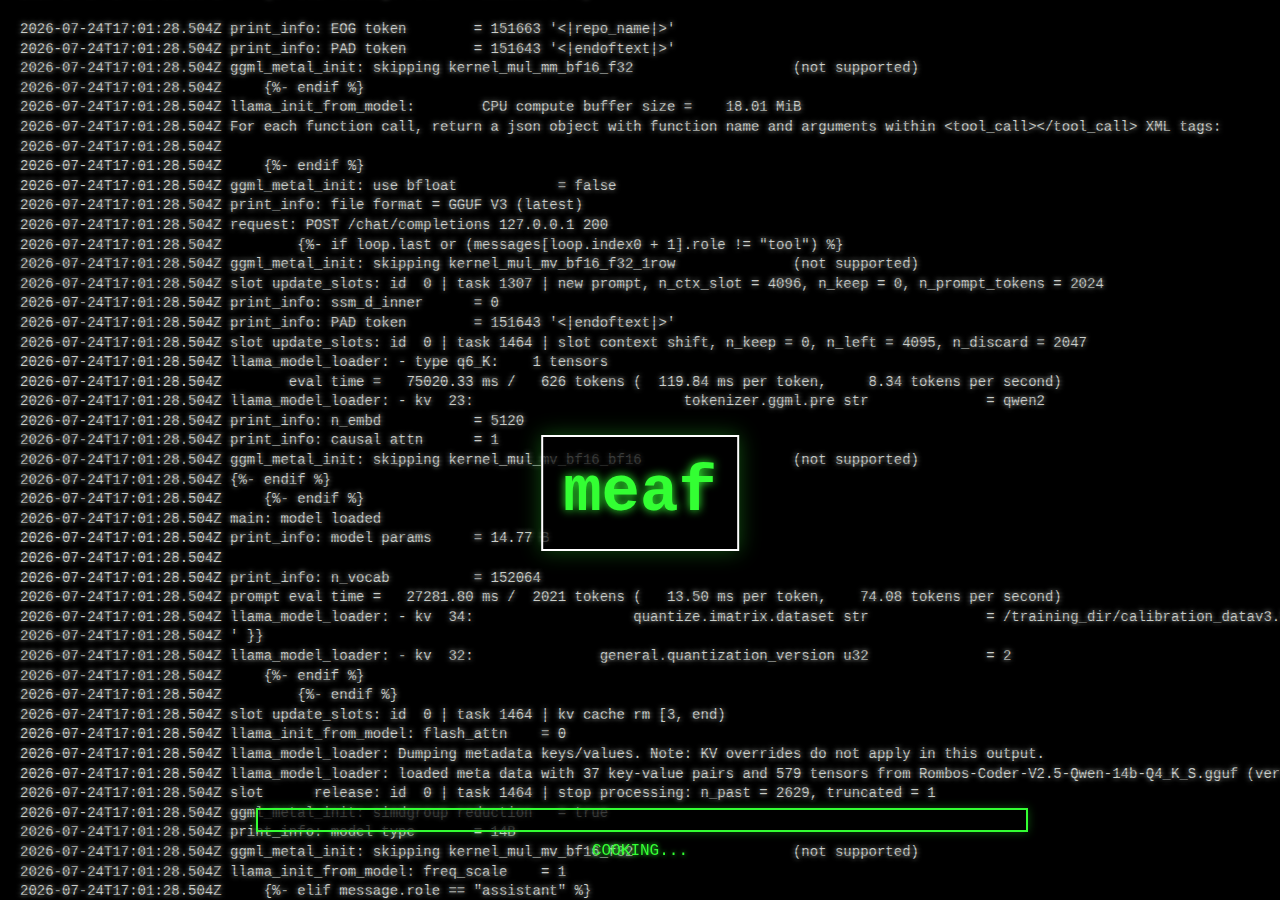
<file: brrrr/index.html>
<!DOCTYPE html>
<html>
  <head>
    <meta charset="UTF-8" />
    <meta name="viewport" content="width=device-width, initial-scale=1.0" />
    <title>meaf inc</title>
    <link rel="stylesheet" href="./style.css"> 
  </head>
  <body>
    <div class="terminal" inert>
      <h1 class="fixed-heading">meaf</h1>
      <div class="progress-container">
        <div class="progress-bar">
          <div class="progress-fill"></div>
        </div>
        <div class="progress-text">COOKING...</div>
      </div>
      <div class="content-container">
        <div class="content"></div>
      </div>
      <div class="content-container" style="top: -100vh">
        <div class="content"></div>
      </div>
    </div>
    <script type="module" src="./script.js"></script>
  </body>
</html>
</file>
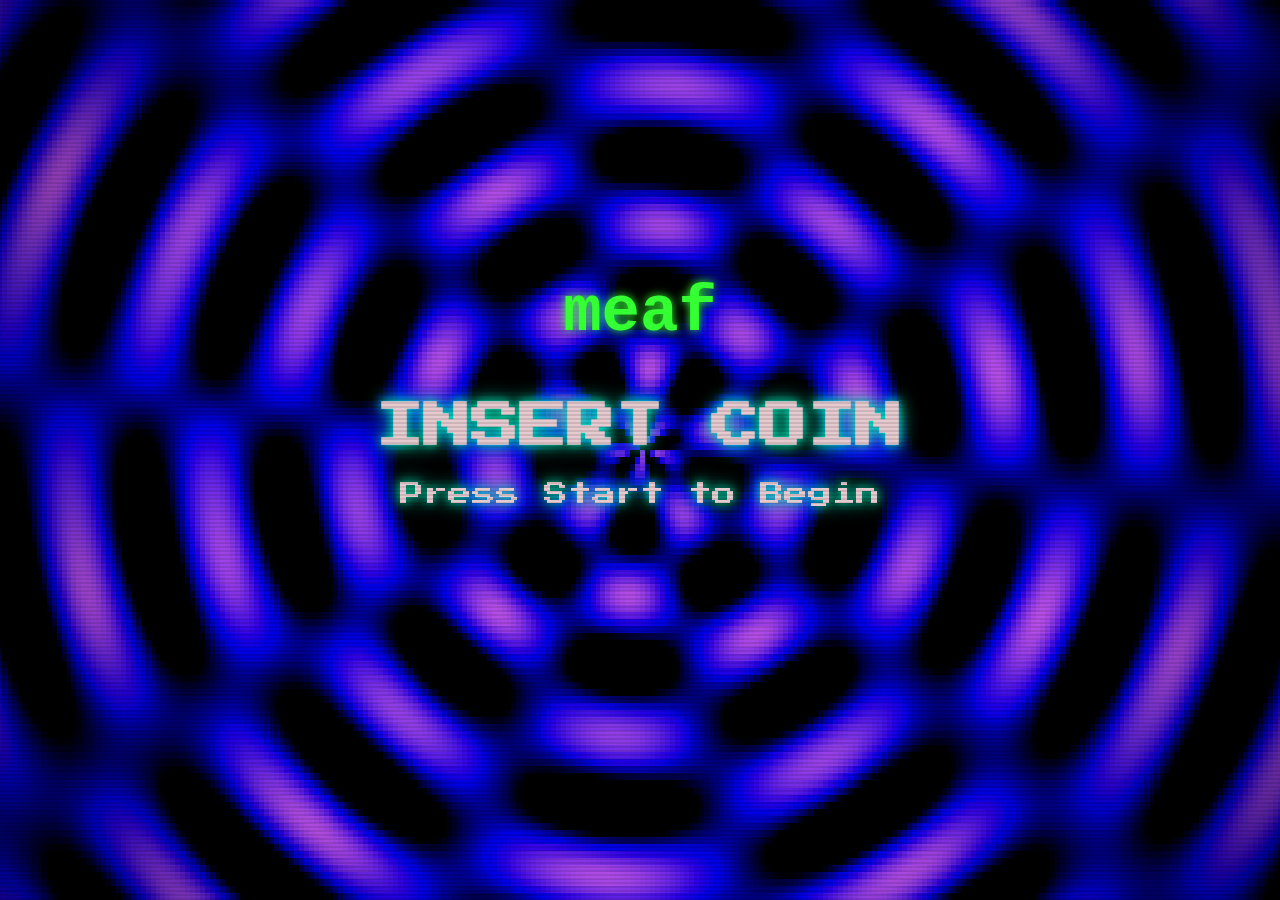
<file: eighties/index.html>
<!DOCTYPE html>
<html lang="en">
  <head>
    <meta charset="UTF-8" />
    <meta name="viewport" content="width=device-width, initial-scale=1.0" />
    <title>Retro Arcade Shader</title>
    <link rel="stylesheet" href="./style.css">
    <link
      href="https://fonts.googleapis.com/css2?family=Press+Start+2P&display=swap"
      rel="stylesheet"
    />
  </head>
  <body>
    <canvas id="retroCanvas"></canvas>
    <h1 class="fixed-heading">meaf</h1>
    <div class="overlay">
      <h1>INSERT COIN</h1>
      <p>Press Start to Begin</p>
    </div>
    <script type="module" src="./script.js"></script>
  </body>
</html>
</file>
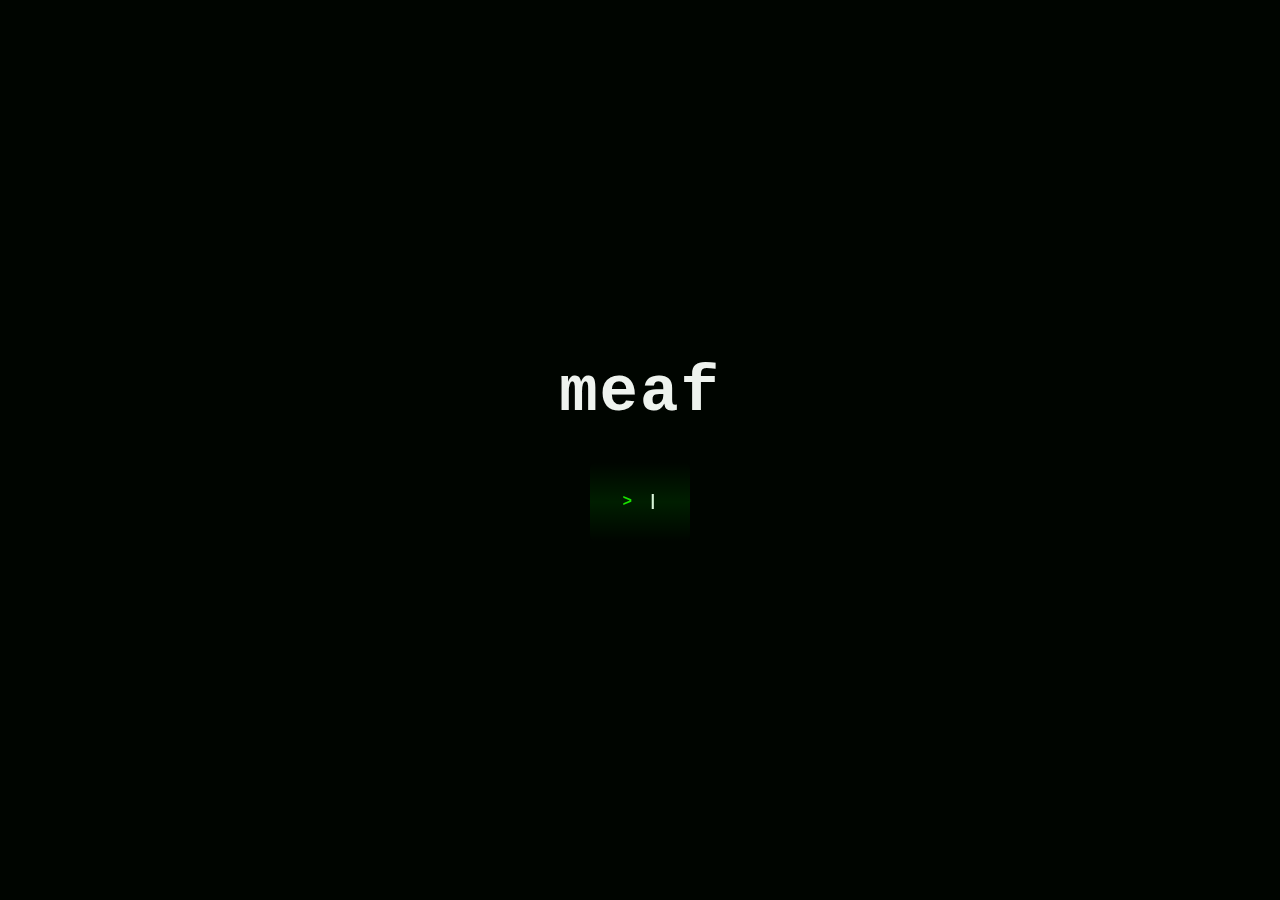
<file: globe/index.html>
<!DOCTYPE html>
<html lang="en">

<head>
    <meta charset="UTF-8" />
    <meta name="viewport" content="width=device-width, initial-scale=1.0" />
    <title>meaf inc</title>
    <link rel="stylesheet" href="./style.css">
</head>

<body>
    <div id="globe-container"></div>
    <main class="container">
        <h1 class="company-name">meaf</h1>
        <div class="terminal">
            <span class="prompt">></span>
            <span class="typed-text"></span>
            <span class="cursor">|</span>
        </div>
    </main>
    <script type="module" src="./script.js"></script>
</body>

</html>
</file>
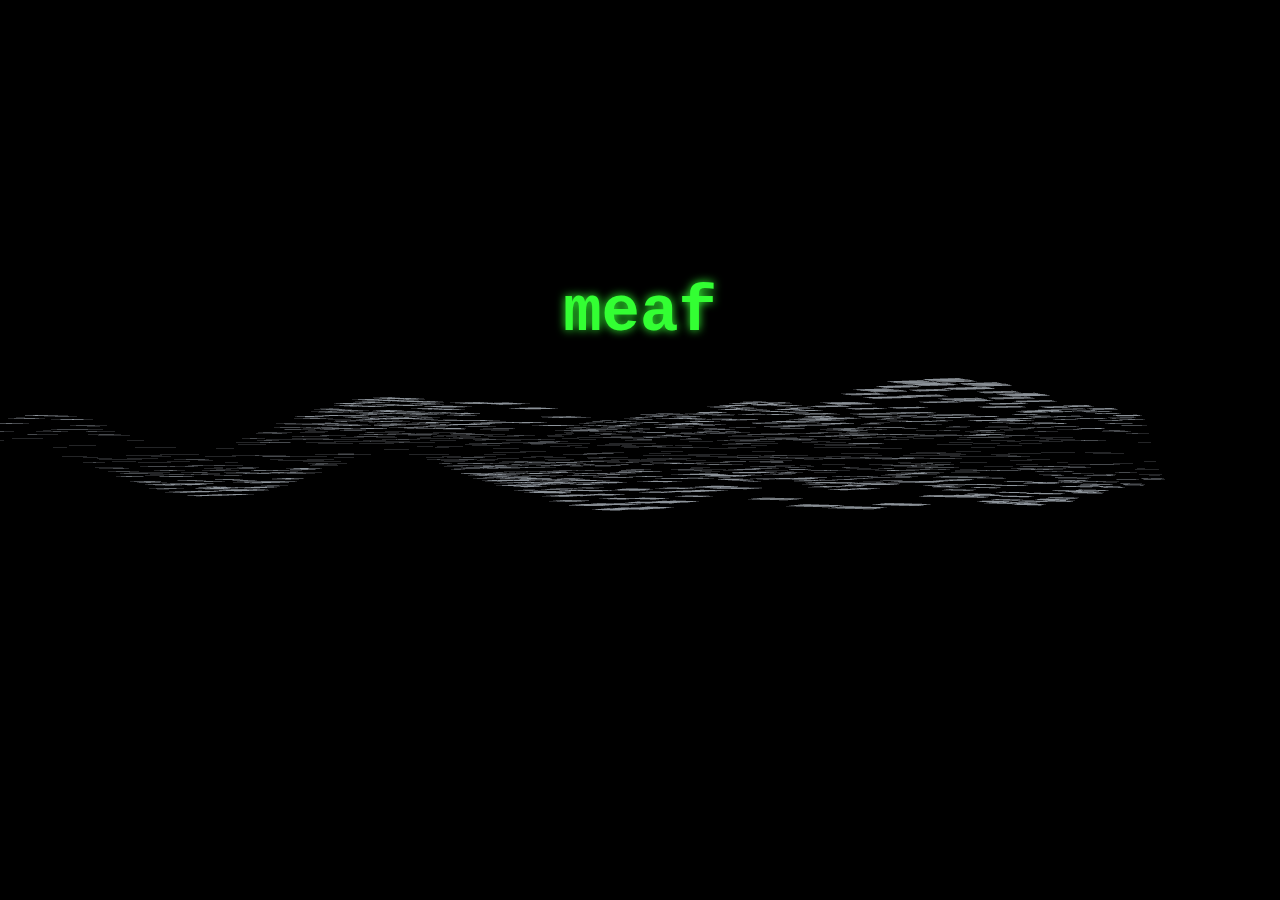
<file: meshbg/index.html>
<!DOCTYPE html>
<html>
<head>
    <title>meaf</title>
    <meta charset="UTF-8" />
    <meta name="viewport" content="width=device-width, initial-scale=1.0" />
    <link rel="stylesheet" href="./style.css">
</head>
<body>
    <canvas id="meshCanvas"></canvas>
    <h1 class="fixed-heading">meaf</h1>
    <script type="module" src="./script.js"></script> 
</body>
</html>
</file>
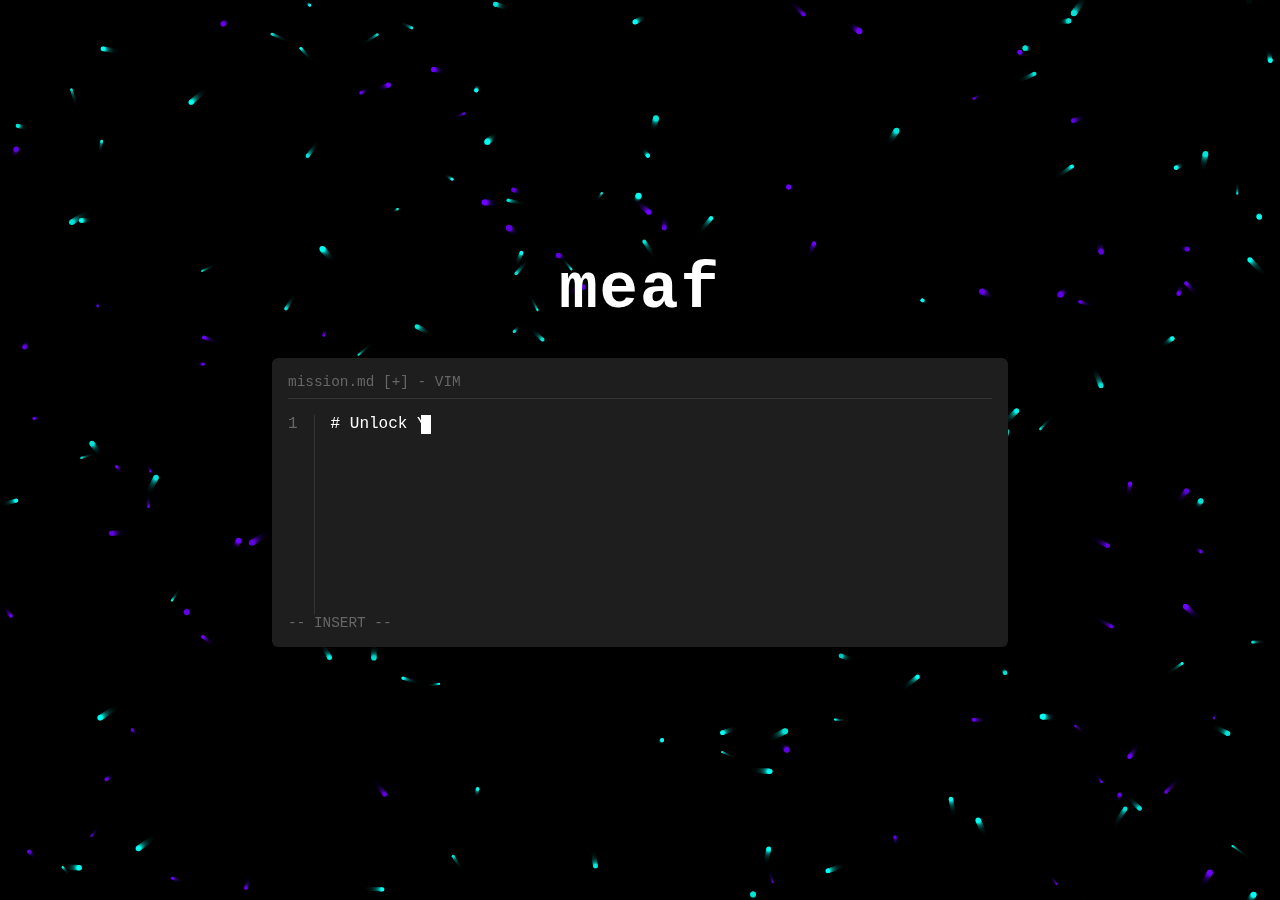
<file: nexus/index.html>
<!DOCTYPE html>
<html lang="en">
<head>
    <meta charset="UTF-8">
    <meta name="viewport" content="width=device-width, initial-scale=1.0">
    <title>meaf inc</title>
    <link rel="stylesheet" href="./style.css">
</head>
<body>
    <canvas id="particle-container"></canvas>
    <main class="container">
        <h1 class="company-name">meaf</h1>
        <div class="editor">
            <div class="editor-header">
                mission.md [+] - VIM
            </div>
            <div class="editor-content">
                <div class="line-numbers"></div>
                <div class="text-content">
                    <div class="cursor"></div>
                </div>
            </div>
            <div class="vim-mode">-- INSERT --</div>
        </div>
    </main>
    <script type="module" src="./script.js"></script>
</body>
</html>
</file>
<file: brrrr/style.css>
body,
html {
  margin: 0;
  padding: 0;
  height: 100%;
  background-color: #000;
  overflow: hidden;
  font-family: "Courier New", monospace;
}

.terminal {
  height: 100vh;
  width: 100vw;
  overflow: hidden;
  position: relative;
  background: #000;
}

.terminal::before {
  content: "";
  position: absolute;
  top: 0;
  left: 0;
  right: 0;
  bottom: 0;
  background: repeating-linear-gradient(
    0deg,
    rgba(0, 0, 0, 0.15) 0px,
    rgba(0, 0, 0, 0.15) 1px,
    transparent 1px,
    transparent 2px
  );
  pointer-events: none;
  animation: scroll 12s linear infinite;
}

.terminal::after {
  content: "";
  position: absolute;
  top: 0;
  left: 0;
  right: 0;
  bottom: 0;
  background: linear-gradient(rgba(18, 16, 16, 0) 50%, rgba(0, 0, 0, 0.25) 50%);
  background-size: 100% 4px;
  pointer-events: none;
}

.content-container {
  position: absolute;
  top: 0;
  left: 0;
  width: 100%;
  animation: slideDown 0.3s linear infinite;
}

.content {
  color: #c9cdc9;
  text-shadow: 0 0 5px #c9cdc9;
  padding: 20px;
  font-size: 14px;
  line-height: 1.4;
  white-space: pre;
  animation: flicker 0.3s infinite;
}

@keyframes slideDown {
  0% {
    transform: translateY(100vh);
  }
  100% {
    transform: translateY(0);
  }
}

@keyframes scroll {
  0% {
    transform: translateY(0);
  }
  100% {
    transform: translateY(100%);
  }
}

@keyframes flicker {
  0% {
    opacity: 0.98;
  }
  50% {
    opacity: 1;
  }
  100% {
    opacity: 0.98;
  }
}
@keyframes flickerHeading {
  0% {
    opacity: 0.9;
  }
  50% {
    opacity: 1;
  }
  92% {
    opacity: 0.9;
  }
  93% {
    opacity: 0.4;
  }
  94% {
    opacity: 0.9;
  }
  100% {
    opacity: 0.9;
  }
}
.fixed-heading {
  position: fixed;
  top: 50%;
  left: 50%;
  transform: translate(-50%, -50%);
  color: #33ff33;
  text-shadow: 0 0 10px #33ff33;
  font-size: 4rem;
  z-index: 100;
  text-align: center;
  font-family: "Courier New", monospace;
  background: rgba(0, 0, 0, 0.7);
  padding: 20px;
  border: 2px solid #ffffff;
  box-shadow: 0 0 20px rgba(51, 255, 51, 0.3);
  animation: gradientColorChange 10s infinite, flickerHeading 2s infinite;
}
.fixed-heading-2 {
  position: fixed;
  top: 80%;
  left: 50%;
  transform: translate(-50%, -50%);
  color: #33ff33;
  text-shadow: 0 0 10px #33ff33;
  font-size: 1rem;
  z-index: 100;
  text-align: center;
  font-family: "Courier New", monospace;
  background: rgba(0, 0, 0, 0.7);
  padding: 20px;
  border: 2px solid #ffffff;
  box-shadow: 0 0 20px rgba(51, 255, 51, 0.3);
  animation: gradientColorChange 10s infinite, flickerHeading 2s infinite;
}

.progress-container {
  position: fixed;
  bottom: 40px;
  left: 50%;
  transform: translateX(-50%);
  width: 60%;
  z-index: 100;
  text-align: center;
}

.progress-bar {
  width: 100%;
  height: 20px;
  background: rgba(0, 0, 0, 0.7);
  border: 2px solid #33ff33;
  box-shadow: 0 0 10px rgba(51, 255, 51, 0.3);
  position: relative;
  overflow: hidden;
}

.progress-fill {
  position: absolute;
  top: 0;
  left: 0;
  height: 100%;
  background: #ed1d71;
  box-shadow: 0 0 15px #33ff33;
  animation: progressAdvance 10s linear infinite, progressFlicker 0.3s infinite;
}

.progress-text {
  color: #33ff33;
  text-shadow: 0 0 5px #33ff33;
  margin-top: 10px;
  font-size: 1rem;
  animation: gradientColorChange 10s infinite, textFlicker 1s infinite;
}

@keyframes progressAdvance {
  0% {
    width: 0%;
  }
  100% {
    width: 100%;
  }
}

@keyframes progressFlicker {
  0% {
    opacity: 0.7;
  }
  50% {
    opacity: 1;
  }
  100% {
    opacity: 0.8;
  }
}

.company-name {
  font-size: 4rem;
  margin-bottom: 2rem;
  letter-spacing: 2px;
  position: relative;
  animation: gradientColorChange 10s infinite; /* Apply the animation */
}
@keyframes gradientColorChange {
  0% {
    color: #fefefe;
  } /* Red at the start */
  33% {
    color: #00ff04;
  } /* Green in the middle */
  66% {
    color: #ff00dd;
  } /* Blue at the end */
  100% {
    color: #fbff00;
  } /* Back to red for a loop */
}
</file>
<file: eighties/style.css>
body {
  margin: 0;
  overflow: hidden;
  background: #000;
  font-family: "Press Start 2P", cursive;
}
canvas {
  display: block;
  position: fixed;
  top: 0;
  left: 0;
}
.overlay {
  position: absolute;
  top: 50%;
  left: 50%;
  transform: translate(-50%, -50%);
  color: #ffe1e8;
  text-align: center;
  font-size: 24px;
  text-shadow: 0 0 10px #00ffcc, 0 0 20px #00ffcc;
}
.fixed-heading {
  position: fixed;
  top: 30%;
  left: 50%;
  transform: translate(-50%, -50%);
  color: #33ff33;
  text-shadow: 0 0 10px #33ff33;
  font-size: 4rem;
  z-index: 100;
  text-align: center;
  font-family: "Courier New", monospace;
  background: rgba(0, 0, 0, 0);
  padding: 20px;
  animation: gradientColorChange 10s infinite, flickerHeading 2s infinite;
}

@keyframes gradientColorChange {
  0% {
    color: #fefefe;
  }
  33% {
    color: #00ff04;
  }
  66% {
    color: #ff00dd;
  }
  100% {
    color: #fbff00;
  }
}

@keyframes flickerHeading {
  0% {
    opacity: 0.9;
  }
  50% {
    opacity: 1;
  }
  92% {
    opacity: 0.9;
  }
  93% {
    opacity: 0.4;
  }
  94% {
    opacity: 0.9;
  }
  100% {
    opacity: 0.9;
  }
}
</file>
<file: globe/style.css>
:root {
    --bg-color: #000000;
    --text-color: #f3f3f3;
    --cursor-color: #f3f3f3;
    --prompt-color: #1ede00;
}

* {
    margin: 0;
    padding: 0;
    box-sizing: border-box;
}

body {
    background-color: var(--bg-color);
    color: var(--text-color);
    font-family: 'Courier New', monospace;
    min-height: 100vh;
    display: flex;
    align-items: center;
    justify-content: center;
    overflow-x: hidden;
    position: relative;
}

body::before {
    content: '';
    position: fixed;
    top: 0;
    left: 0;
    width: 100%;
    height: 100%;
    background: linear-gradient(rgba(0, 255, 0, 0.02), rgba(0, 255, 0, 0.02));
    pointer-events: none;
    animation: scanline 8s linear infinite;
    z-index: 2;
}

body::after {
    content: '';
    position: fixed;
    top: 0;
    left: 0;
    width: 100%;
    height: 100%;
    background: transparent;
    pointer-events: none;
    z-index: 3;
    animation: glitch 8s infinite;
}

@keyframes scanline {
    0% {
        transform: translateY(-100%);
    }
    100% {
        transform: translateY(100%);
    }
}

@keyframes glitch {
    0%, 90%, 100% {
        opacity: 0;
        backdrop-filter: none;
        transform: translateX(0);
    }
    92% {
        opacity: 1;
        backdrop-filter: brightness(2) hue-rotate(90deg);
        transform: translateX(2px);
    }
    /* beware epileptics! */
    /* 94% {
        opacity: 0.8;
        backdrop-filter: brightness(1.5) hue-rotate(-90deg);
        transform: translateX(-2px);
    }
    96% {
        opacity: 1;
        backdrop-filter: contrast(200%) invert(1);
        transform: translateX(0);
    }
    98% {
        opacity: 0.5;
        backdrop-filter: saturate(200%) blur(2px);
        transform: translateX(-1px);
    } */
}

#globe-container {
    position: fixed;
    top: 0;
    left: 0;
    width: 100%;
    height: 100%;
    z-index: -1;
    opacity: 0.3;
}

.container {
    text-align: center;
    width: 100%;
    position: relative;
    z-index: 1;
}

.company-name {
    font-size: 4rem;
    margin-bottom: 2rem;
    letter-spacing: 2px;
    position: relative;
    animation: gradientColorChange 10s infinite; /* Apply the animation */
}

@keyframes gradientColorChange {
    0% { color: #fefefe; } /* Red at the start */
    33% { color: #00ff04; } /* Green in the middle */
    66% { color: #ff00dd; } /* Blue at the end */
    100% { color: #fbff00; } /* Back to red for a loop */
}

.company-name::before {
    content: attr(data-text);
    position: absolute;
    left: 50%;
    transform: translateX(-50%);
    width: 100%;
    clip-path: inset(0 0 0 0);
    animation: textGlitch 5s infinite;
}

@keyframes textGlitch {
    0%, 95%, 100% {
        clip-path: inset(0 0 0 0);
        transform: translateX(-50%) translateY(0);
        text-shadow: none;
    }
    96% {
        clip-path: inset(20% 0 30% 0);
        transform: translateX(-51%) translateY(2px);
        text-shadow: 2px 0 #ff0000, -2px 0 #00ffff;
    }
    97% {
        clip-path: inset(50% 0 10% 0);
        transform: translateX(-49%) translateY(-2px);
        text-shadow: -2px 0 #ff0000, 2px 0 #00ffff;
    }
    98% {
        clip-path: inset(10% 0 60% 0);
        transform: translateX(-50%) translateY(1px);
        text-shadow: 1px -1px #ff0000, -1px 1px #00ffff;
    }
}

.terminal {
    background: rgba(0, 0, 0, 0.7);
    padding: 2rem;
    border-radius: 8px;
    display: inline-flex;
    align-items: center;
    gap: 0.5rem;
    position: relative;
    overflow: hidden;
}

.terminal::before {
    content: '';
    position: absolute;
    top: 0;
    left: 0;
    width: 100%;
    height: 100%;
    background: linear-gradient(transparent, rgba(0, 255, 0, 0.1), transparent);
    animation: terminalScan 2s linear infinite;
}

@keyframes terminalScan {
    0% {
        transform: translateY(-100%);
    }
    100% {
        transform: translateY(100%);
    }
}

.prompt {
    color: var(--prompt-color);
    font-weight: bold;
}

.typed-text {
    color: var(--text-color);
    font-size: 1.2rem;
}

.cursor {
    color: var(--cursor-color);
    font-weight: bold;
    animation: blink 1s infinite;
}

@keyframes blink {
    0%, 100% { opacity: 1; }
    50% { opacity: 0; }
}

@keyframes moveEvent {
    0% {
        left: 100%;
        opacity: 0;
    }
    10% {
        opacity: 1;
    }
    90% {
        opacity: 1;
    }
    100% {
        left: -10%;
        opacity: 0;
    }
}
</file>
<file: meshbg/style.css>
body {
  margin: 0;
  overflow: hidden;
  background: #030303;
}

#meshCanvas {
  width: 100vw;
  height: 100vh;
  display: block;
}

.fixed-heading {
  position: fixed;
  top: 30%;
  left: 50%;
  transform: translate(-50%, -50%);
  color: #33ff33;
  text-shadow: 0 0 10px #33ff33;
  font-size: 4rem;
  z-index: 100;
  text-align: center;
  font-family: "Courier New", monospace;
  background: rgba(0, 0, 0, 0);
  padding: 20px;
  animation: gradientColorChange 10s infinite, flickerHeading 2s infinite;
}

@keyframes gradientColorChange {
  0% {
    color: #fefefe;
  }
  33% {
    color: #00ff04;
  }
  66% {
    color: #ff00dd;
  }
  100% {
    color: #fbff00;
  }
}

@keyframes flickerHeading {
  0% {
    opacity: 0.9;
  }
  50% {
    opacity: 1;
  }
  92% {
    opacity: 0.9;
  }
  93% {
    opacity: 0.4;
  }
  94% {
    opacity: 0.9;
  }
  100% {
    opacity: 0.9;
  }
}
</file>
<file: nexus/style.css>
:root {
    --primary-color: #6e00ff;
    --secondary-color: #00fff2;
    --bg-color: #000;
    --text-color: #fff;
    --editor-bg: #1e1e1e;
    --cursor-color: #fff;
    --line-number-color: #666;
}

* {
    margin: 0;
    padding: 0;
    box-sizing: border-box;
}

body {
    background-color: var(--bg-color);
    color: var(--text-color);
    font-family: 'Courier New', monospace;
    min-height: 100vh;
    display: flex;
    align-items: center;
    justify-content: center;
    overflow: hidden;
}

#particle-container {
    position: fixed;
    top: 0;
    left: 0;
    width: 100%;
    height: 100%;
    z-index: 1;
}

.container {
    text-align: center;
    position: relative;
    z-index: 2;
    padding: 2rem;
    width: 100%;
    max-width: 800px;
}

/* .company-name {
    font-family: 'Courier New', Courier, monospace;
    font-size: 5rem;
    margin-bottom: 2rem;
    background: linear-gradient(45deg, var(--primary-color), var(--secondary-color));
    -webkit-background-clip: text;
    background-clip: text;
    color: transparent;
    animation: shimmer 3s infinite;
}

@keyframes shimmer {
    0% { background-position: -200% center; }
    100% { background-position: 200% center; }
} */

.company-name {
    font-family: 'Courier New', Courier, monospace;
    font-size: 4rem;
    margin-bottom: 2rem;
    letter-spacing: 2px;
    position: relative;
    animation: gradientColorChange 10s infinite; /* Apply the animation */
}

@keyframes gradientColorChange {
    0% { color: #fefefe; } /* Red at the start */
    33% { color: #00ff04; } /* Green in the middle */
    66% { color: #ff00dd; } /* Blue at the end */
    100% { color: #fbff00; } /* Back to red for a loop */
}

.company-name::before {
    content: attr(data-text);
    position: absolute;
    left: 50%;
    transform: translateX(-50%);
    width: 100%;
    clip-path: inset(0 0 0 0);
    animation: textGlitch 5s infinite;
}

@keyframes textGlitch {
    0%, 95%, 100% {
        clip-path: inset(0 0 0 0);
        transform: translateX(-50%) translateY(0);
        text-shadow: none;
    }
    96% {
        clip-path: inset(20% 0 30% 0);
        transform: translateX(-51%) translateY(2px);
        text-shadow: 2px 0 #ff0000, -2px 0 #00ffff;
    }
    97% {
        clip-path: inset(50% 0 10% 0);
        transform: translateX(-49%) translateY(-2px);
        text-shadow: -2px 0 #ff0000, 2px 0 #00ffff;
    }
    98% {
        clip-path: inset(10% 0 60% 0);
        transform: translateX(-50%) translateY(1px);
        text-shadow: 1px -1px #ff0000, -1px 1px #00ffff;
    }
}

.editor {
    background: var(--editor-bg);
    border-radius: 6px;
    padding: 1rem;
    text-align: left;
    font-family: 'Courier New', monospace;
    position: relative;
    box-shadow: 0 4px 12px rgba(0, 0, 0, 0.5);
    min-width: 420px;
}

.editor-header {
    border-bottom: 1px solid #333;
    padding-bottom: 0.5rem;
    margin-bottom: 1rem;
    color: #666;
    font-size: 0.9rem;
}

.editor-content {
    display: flex;
    min-height: 200px;
    margin-bottom: 1rem;
}

.line-numbers {
    color: var(--line-number-color);
    padding-right: 1rem;
    border-right: 1px solid #333;
    text-align: right;
    user-select: none;
}

.text-content {
    padding-left: 1rem;
    position: relative;
    flex-grow: 1;
}

.line {
    height: 1.5em;
    white-space: pre;
}

.cursor {
    position: absolute;
    width: 0.6em;
    height: 1.2em;
    background-color: var(--cursor-color);
    opacity: 0;
    animation: blink 1s infinite;
}

.cursor.typing {
    opacity: 1;
    animation: none;
}

@keyframes blink {
    0%, 50% { opacity: 1; }
    51%, 100% { opacity: 0; }
}

.vim-mode {
    position: absolute;
    bottom: 1rem;
    left: 1rem;
    color: #666;
    font-size: 0.9rem;
}

@media (max-width: 768px) {
    .company-name {
        font-size: 3rem;
    }
    .editor {
        font-size: 0.9rem;
    }
}
</file>
